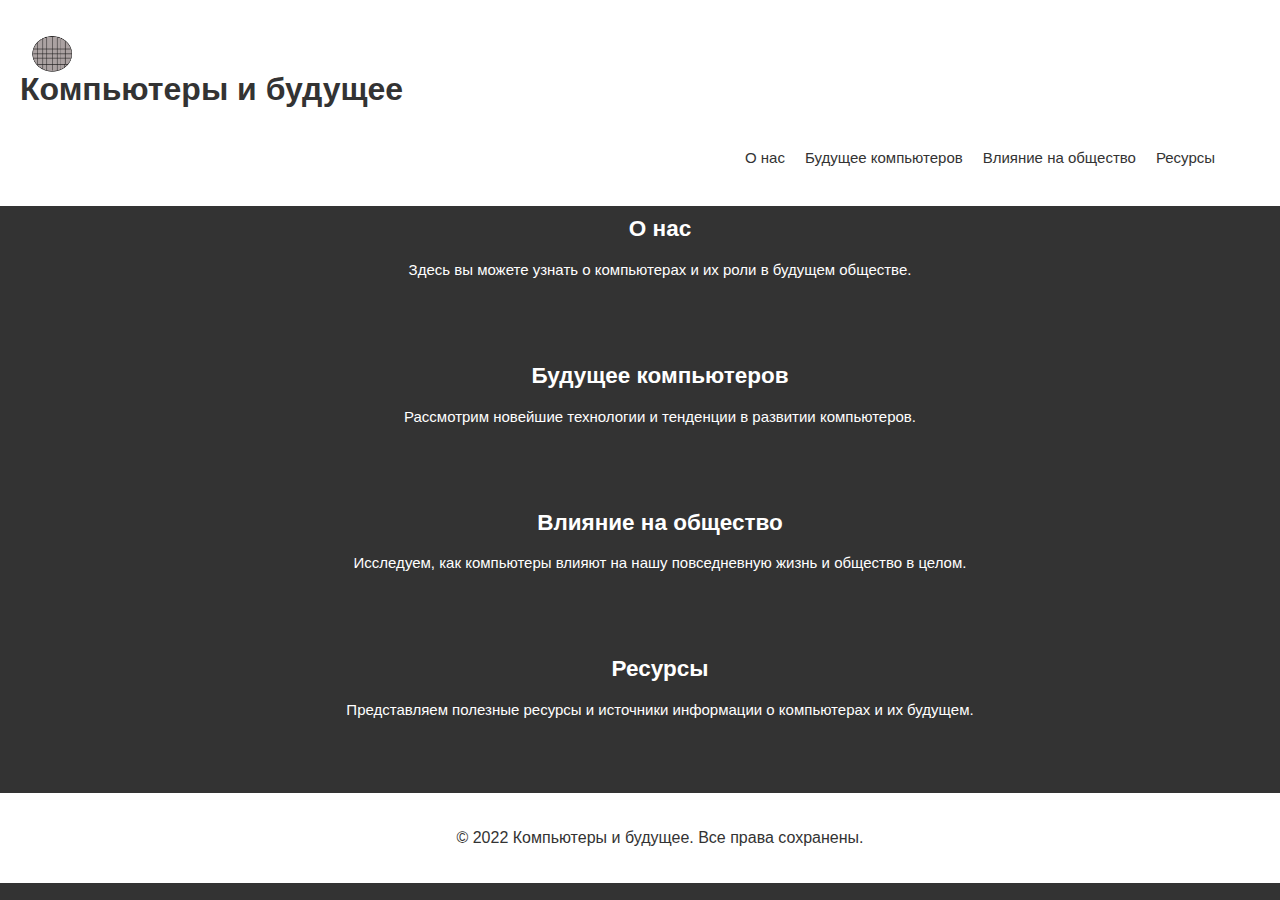
<file: Сарыглар_итог/index.html>
<!DOCTYPE html>
<html>
<head>
    <title>Компьютеры и будущее</title>
    <link rel="stylesheet" type="text/css" href="style.css">
</head>
<body>
    <div class="container">
    <div class="wrapper">
    <header class="header">
        <img src="Koko.png" alt="icon" width="58px" height="58px">
        <h1>Компьютеры и будущее</h1>
    

    <nav>
        <ul>
            <li><a href="about.html">О нас</a></li>
            <li><a href="future.html">Будущее компьютеров</a></li>
            <li><a href="impact.html">Влияние на общество</a></li>
            <li><a href="resources.html">Ресурсы</a></li>
        </ul>
    </nav>
</header>
<main class="main">
    <section id="about">
        <h2>О нас</h2>
        <p>Здесь вы можете узнать о компьютерах и их роли в будущем обществе.</p>
    </section>

    <section id="future">
        <h2>Будущее компьютеров</h2>
        <p>Рассмотрим новейшие технологии и тенденции в развитии компьютеров.</p>
    </section>

    <section id="impact">
        <h2>Влияние на общество</h2>
        <p>Исследуем, как компьютеры влияют на нашу повседневную жизнь и общество в целом.</p>
    </section>

    <section id="resources">
        <h2>Ресурсы</h2>
        <p>Представляем полезные ресурсы и источники информации о компьютерах и их будущем.</p>
    </section>
</main>
    <footer class="footer">
        <p>© 2022 Компьютеры и будущее. Все права сохранены.</p>
    </footer>
</div>
</div>
</body>
</html>
</file>
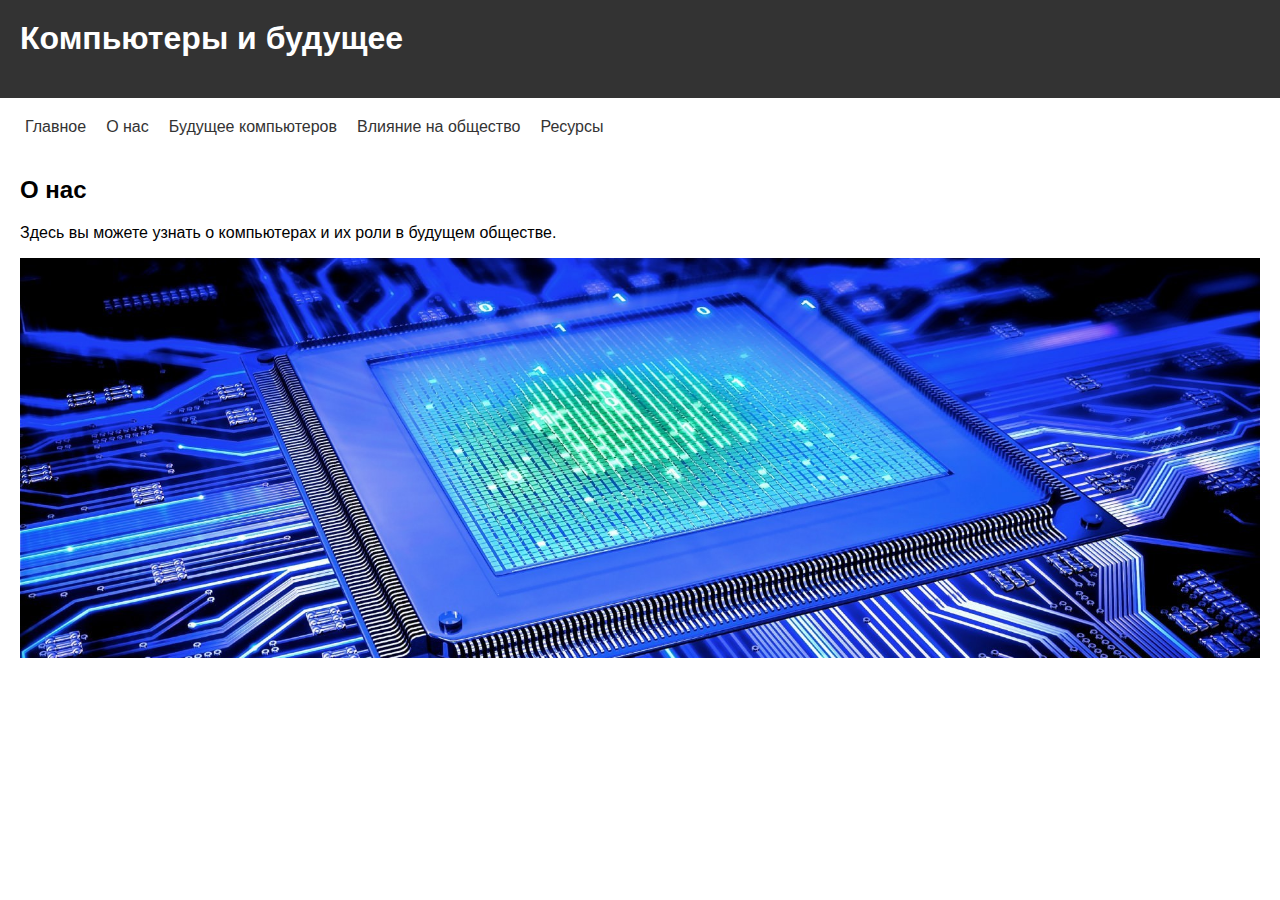
<file: Сарыглар_итог/about.html>
<!DOCTYPE html>
<html>
<head>
    <title>Компьютеры и будущее</title>
    <link rel="stylesheet" type="text/css" href="style1.css">
</head>
<body>
    <header>
        <h1>Компьютеры и будущее</h1>
    </header>

    <nav>
        <ul>
            <li><a href="index.html">Главное</a></li>
            <li><a href="about.html">О нас</a></li>
            <li><a href="future.html">Будущее компьютеров</a></li>
            <li><a href="impact.html">Влияние на общество</a></li>
            <li><a href="resources">Ресурсы</a></li>
        </ul>
    </nav>

    <section id="about">
        <h2>О нас</h2>
        <p>Здесь вы можете узнать о компьютерах и их роли в будущем обществе.</p>
        <div class="slider">
            <div class="slides">
                <img src="image.jpg" alt="Изображение 1"width="720px" height="400px">
                <img src="image2.jpg" alt="Изображение 2"width="720px" height="400px">
                <img src="image3.jpg" alt="Изображение 3" width="720px" height="400px">
            </div>
        </div>
    
        <script src="script.js"></script>
</body>
</html>
</file>
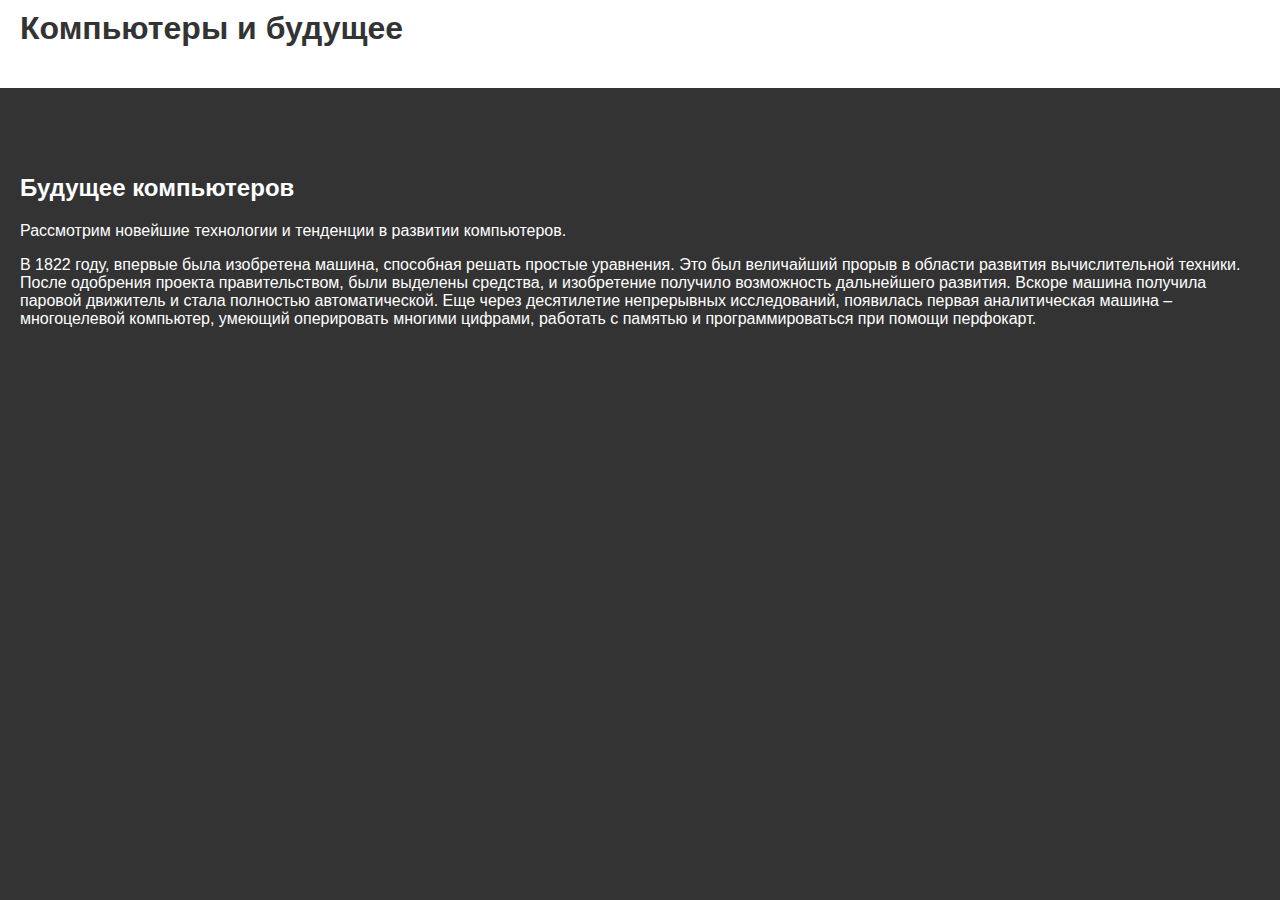
<file: Сарыглар_итог/future.html>
<!DOCTYPE html>
<html>
<head>
    <title>Компьютеры и будущее</title>
    <link rel="stylesheet" type="text/css" href="style.css">
</head>
<body>
    <header>
        <h1>Компьютеры и будущее</h1>
    </header>

    <nav>
        <ul>
            <li><a href="index.html">Главное</a></li>
            <li><a href="about.html">О нас</a></li>
            <li><a href="future.html">Будущее компьютеров</a></li>
            <li><a href="impact.html">Влияние на общество</a></li>
            <li><a href="resources.html">Ресурсы</a></li>
        </ul>
    </nav>
    <section id="future">
        <h2>Будущее компьютеров</h2>
        <p>Рассмотрим новейшие технологии и тенденции в развитии компьютеров.</p>
        <p>В 1822 году, впервые была изобретена машина, способная решать простые уравнения. Это был величайший прорыв в области развития вычислительной техники. После одобрения проекта правительством, были выделены средства, и изобретение получило возможность дальнейшего развития. Вскоре машина получила паровой движитель и стала полностью автоматической. Еще через десятилетие непрерывных исследований, появилась первая аналитическая машина – многоцелевой компьютер, умеющий оперировать многими цифрами, работать с памятью и программироваться при помощи перфокарт.
        </p>
        
    </section>

</body>
</html>
</file>
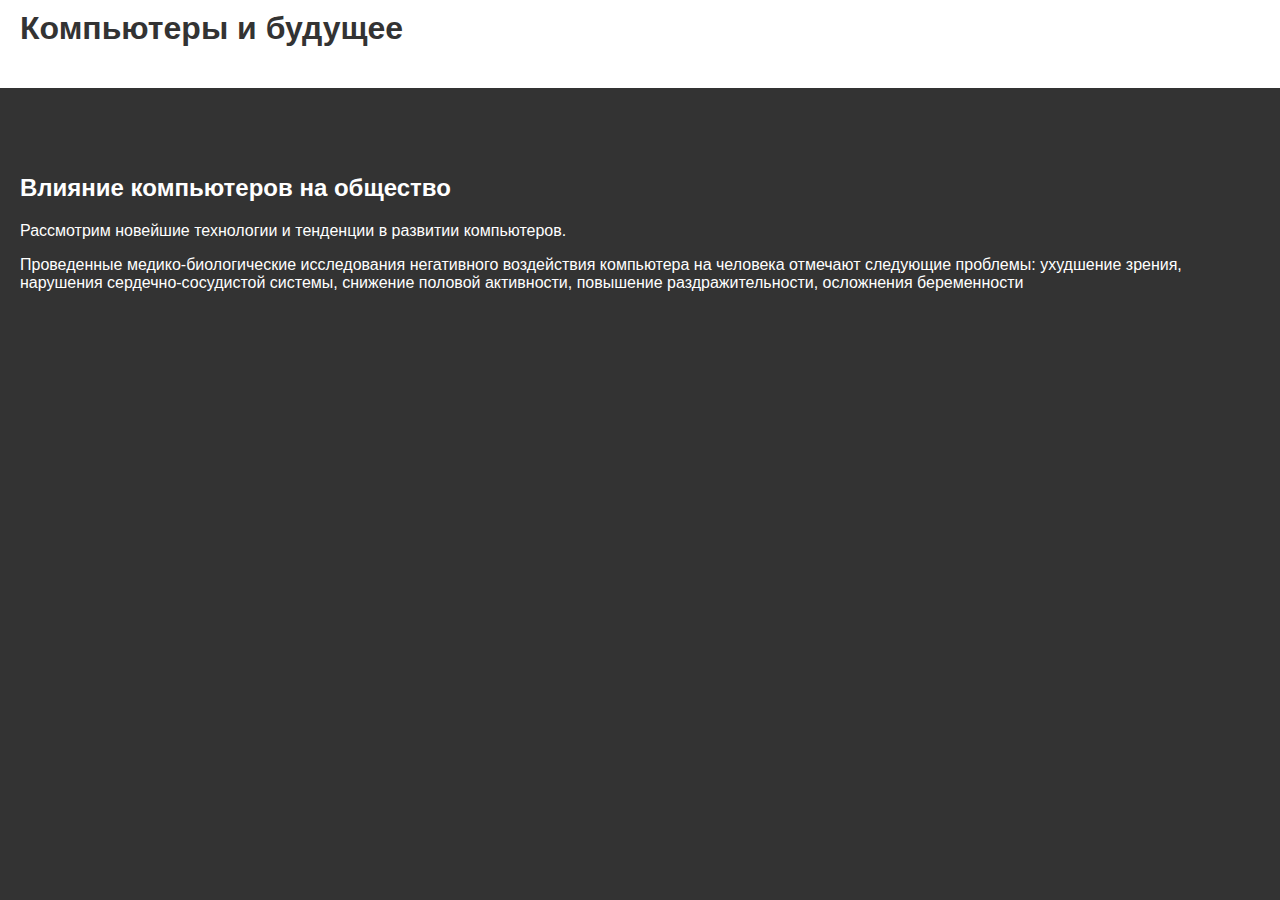
<file: Сарыглар_итог/impact.html>
<!DOCTYPE html>
<html>
<head>
    <title>Компьютеры и будущее</title>
    <link rel="stylesheet" type="text/css" href="style.css">
</head>
<body>
    <header>
        <h1>Компьютеры и будущее</h1>
    </header>

    <nav>
        <ul>
            <li><a href="index.html">Главное</a></li>
            <li><a href="about.html">О нас</a></li>
            <li><a href="future.html">Будущее компьютеров</a></li>
            <li><a href="impact.html">Влияние на общество</a></li>
            <li><a href="resources.html">Ресурсы</a></li>
        </ul>
    </nav>


    <section id="impact">
        <h2>Влияние компьютеров на общество</h2>
        <p>Рассмотрим новейшие технологии и тенденции в развитии компьютеров.</p>
        <p>Проведенные медико-биологические исследования негативного воздействия компьютера на человека отмечают следующие проблемы: ухудшение зрения, нарушения сердечно-сосудистой системы, снижение половой активности, повышение раздражительности, осложнения беременности</p>
    </section>


</body>
</html>
</file>
<file: Сарыглар_итог/style.css>
html,
body {
    font-family: Arial, sans-serif;
    margin: 0;
    padding: 0;
    height: 100%;
    background-color: #333;
}
.wrapper{
min-height: 100%;
display: flex;
flex-direction: column;
flex-wrap: wrap;
}

header, nav, section, footer {
    padding: 20px;
}

header {
    background-color: #fff;
    color: #333;
    width: 100%;
}

.main{
    flex: 1 1 auto;
    text-align: center;
}
nav ul {
    list-style-type: none;
    padding: 0;
    margin: 0;
    display: flex;
    margin-left: 700px;
    margin-top: 0px;
}

nav ul li {
    margin-right: 10px;
}

nav ul li a {
    color: #333;
    text-decoration: none;
    padding: 5px;
}

nav ul li a:hover {
    background-color: #333;
    color: #fff;
}

section {
    margin-bottom: 40px;
    color: #fff;
}

h1, h2 {
    margin-top: -10px;
    
}

footer {
    background-color: #fff;
    color: #333;
    text-align: center;
}

@media screen and (max-width: 1920px){
h1{
    font-size: 56px;
}
.main,header{
     font-size: 20px;
}
}

@media screen and (max-width: 1280px){
    h1{
        font-size: 32px;
    }
.main, header{
    font-size: 15px;
}
}

@media screen and (max-width: 320px){
    h1{
        font-size: 16px;
    }
    .main{
        font-size: 10px;
    }
    .header{
        font-size: 15px;
    }
}

@media screen and (max-width: 1024px){
    h1{
        font-size:24px;
    }
}

@media screen and (max-width: 768px){
    h1{
        font-size: 18px;
    }
}
</file>
<file: Сарыглар_итог/style1.css>
.slider {
    width: 100%;
    height: 400px;
    overflow: hidden;
}

.slides {
    width: 300%;
    height: 100%;
    display: flex;
    transition: transform 0.5s ease-in-out;
}

.slides img {
    width: 33.33%;
    height: 100%;
    object-fit: cover;
}
body {
    font-family: Arial, sans-serif;
    margin: 0;
    padding: 0;
}

header, nav, section, footer {
    padding: 20px;
}

header {
    background-color: #333;
    color: #fff;
}

nav ul {
    list-style-type: none;
    padding: 0;
    margin: 0;
    display: flex;
}

nav ul li {
    margin-right: 10px;
}

nav ul li a {
    color: #333;
    text-decoration: none;
    padding: 5px;
}

nav ul li a:hover {
    background-color: #333;
    color: #fff;
}

section {
    margin-bottom: 40px;
}

h1, h2 {
    margin-top: 0;
}

footer {
    background-color: #333;
    color: #fff;
    text-align: center;
}
</file>
